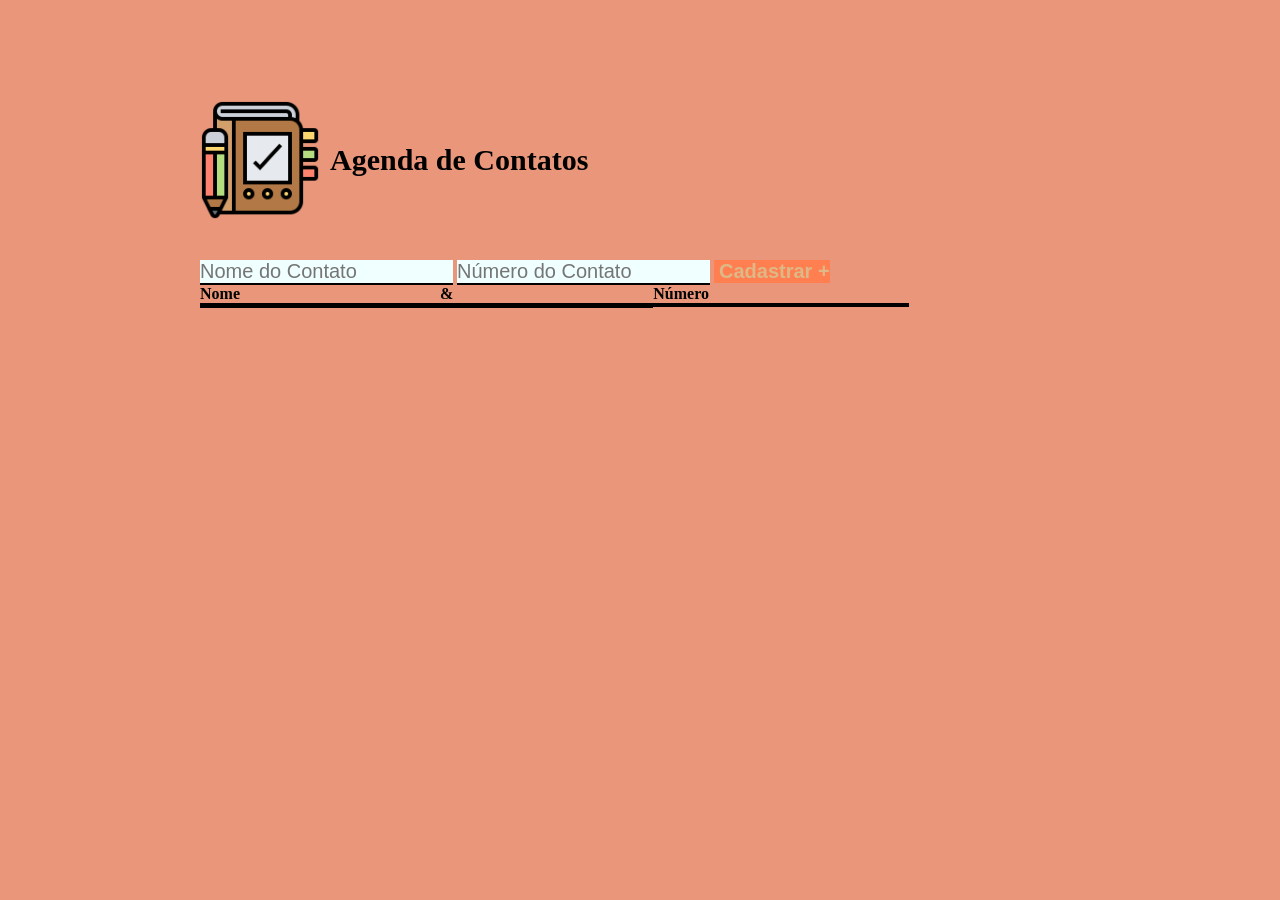
<file: index.html>
<!DOCTYPE html>
<html lang="pt-br">
<head>
    <meta charset="UTF-8">
    <meta name="viewport" content="width=device-width, initial-scale=1.0">
    <title>Agenda de Contatos</title>
    <link rel="stylesheet" href="style.css">
</head>    
<body>
    <div class="container">
        <header>
            <img src="img/agenda2.png" alt="agenda 2024">
            <h1>Agenda de Contatos</h1>
        </header>
        <form id="cadasTro">
            <input type="text" name="" id="tipo-nome" placeholder="Nome do Contato">
            <input type="tel" name="" id="tipo-numero" placeholder="Número do Contato">
            <button type="submit">Cadastrar +</button>
        </form>
        <table cellspacing = "0">
            <thead>
                <tr>
                    <th>Nome</th>
                    <th id="con-tato"> & </th>
                    <th>Número</th>
                </tr>
            </thead>
            <tbody>
                <tr>
                    <td id="tipo-nome"></td>
                    <td id="tipo-numero"></td>
                </tr>
            </tbody>
            <tfoot>
            </tfoot>
        </table>
    </div>
    <script src="./main.js"></script>
</body>
</html>
</file>
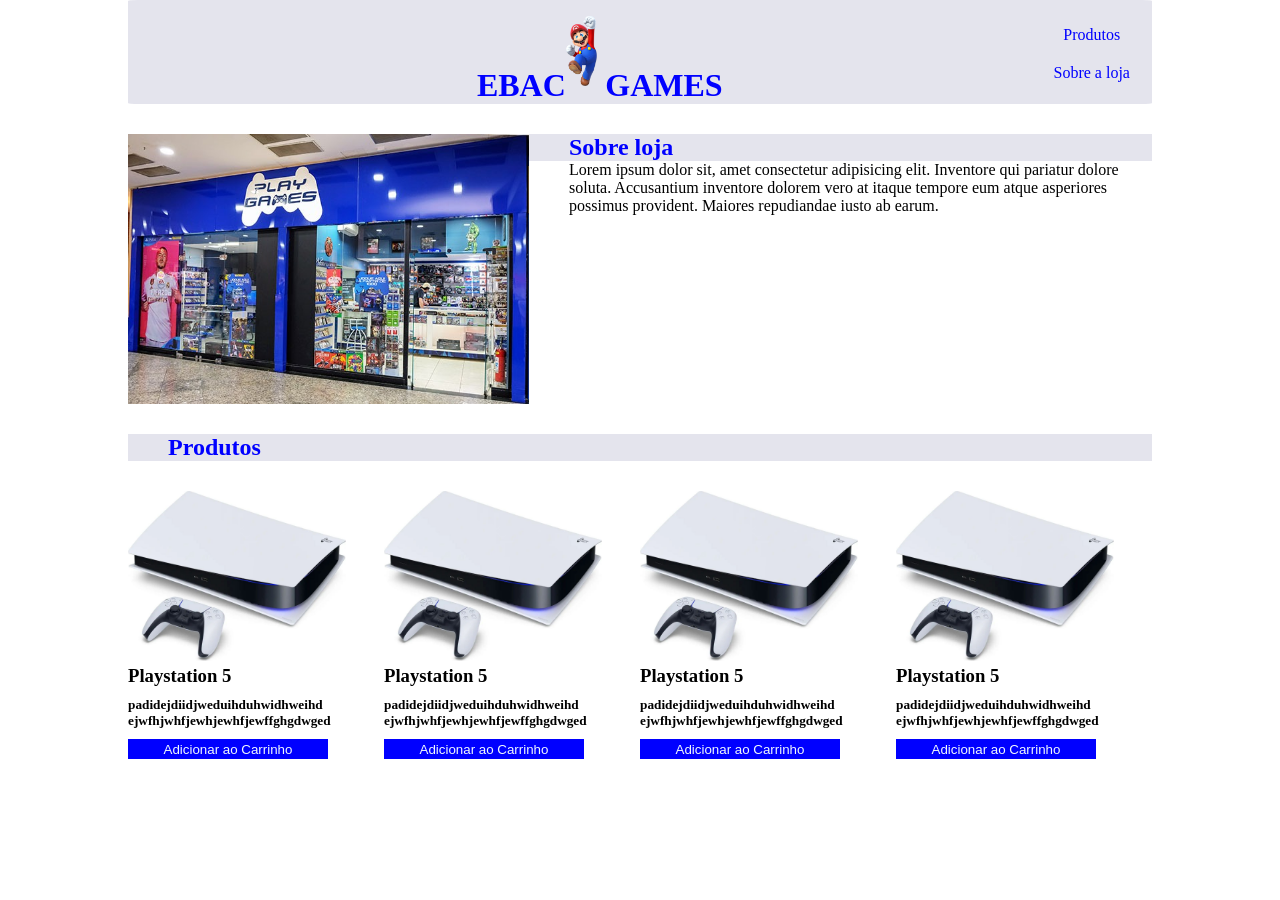
<file: new-project/index.html>
<!DOCTYPE html>
<html lang="pt-br">
<head>
    <meta charset="UTF-8">
    <meta name="viewport" content="width=device-width, initial-scale=1.0">
    <link rel="shortcut icon" href="favicon.ico" type="image/x-icon">
    <link rel="stylesheet" href="style.css" media="all">
    <link rel="stylesheet" href="retrato.css" media="screen and (orientation: portrait)">
    <link rel="stylesheet" href="paisagem.css" media="screen and (orientation: landscape)">
    <title>Ebac Games</title>
</head>
<body>
    <div class="container">
        <header>
            <h1>EBAC<img src="./imagem/MarioHub_Overview_Mario_sideimg_mario.png" alt="logo mario"> GAMES</h1>
                <ul>
                    <li>Produtos</li>
                    <li>Sobre a loja</li>
                </ul>
        </header>
        <section>
            <img src="./imagem/games.jpg" alt="">
                <div class="container">
                    <h2>Sobre loja</h2>
                    <p>
                        Lorem ipsum dolor sit, amet consectetur adipisicing elit. Inventore qui pariatur dolore soluta. Accusantium inventore dolorem vero at itaque tempore eum atque asperiores possimus provident. Maiores repudiandae iusto ab earum.
                    </p>
                </div>
        </section>
        <div class="container">
            <h2 class="hip">Produtos</h2>
        </div>
        <article class="produtos">
                <div class="container" id="block">
                    <img src="./imagem/ONR62zZ0.jpg" alt="">
                    <h3>Playstation 5</h3>
                    <h5>padidejdiidjweduihduhwidhweihd <br>
                    ejwfhjwhfjewhjewhfjewffghgdwged</h5>
                    <button>Adicionar ao Carrinho</button>
                </div>
                <div class="container" id="block">
                    <img src="./imagem/ONR62zZ0.jpg" alt="">
                    <h3>Playstation 5</h3>
                    <h5>padidejdiidjweduihduhwidhweihd <br>
                    ejwfhjwhfjewhjewhfjewffghgdwged</h5>
                    <button>Adicionar ao Carrinho</button>
                </div>
                <div class="container" id="block">
                    <img src="./imagem/ONR62zZ0.jpg" alt="">
                    <h3>Playstation 5</h3>
                    <h5>padidejdiidjweduihduhwidhweihd <br>
                    ejwfhjwhfjewhjewhfjewffghgdwged</h5>
                    <button>Adicionar ao Carrinho</button>
                </div>  
                <div class="container" id="block">
                    <img src="./imagem/ONR62zZ0.jpg" alt="">
                    <h3>Playstation 5</h3>
                    <h5>padidejdiidjweduihduhwidhweihd <br>
                    ejwfhjwhfjewhjewhfjewffghgdwged</h5>
                    <button>Adicionar ao Carrinho</button> 
                </div>  
        </article>
    </div>
</body>
</html>
</file>
<file: style.css>
*{
    margin: 0;
    padding: 0;
    box-sizing: border-box;

}
body{
    background-color: darksalmon;
    padding-top: 100px;

}
header{
    display: flex;
    align-items: center;
    margin-bottom: 40px;


}
header img{
    height: 120px;
    margin-right: 10px ;
    border: none;

}
header h1{
    font-size: 30px;

    


}
.container{
    align-items: center;
    width: 100%;
    justify-content: space-between;
    padding-left: 200px;
}
form input{
    color: brown;
    font-size:20px ;
    border: none;
    border-bottom: 2px solid black;
    background-color:azure
    



}
form button{
    background-color: coral;
    color: burlywood;
    font-size: 20px;
    font-weight: bold;
    border: none;
    cursor: pointer;
    padding-left: 5px;
    

}
table th {
    border-bottom:4px solid #000; 
    padding-right: 200px;
}
table td{
    font-size:20px;
    border-bottom: 1px solid black
}
</file>
<file: new-project/style.css>
@charset "UTF-8";

*{
    box-sizing: border-box;
    margin: 0;
    padding: 0;
}
.container{
    max-width: 1024px;
    width: 100%;
    height: 100%;
    margin: 0  auto;
    display: flexbox;

}
header{
    display: flex;
    justify-content: space-between;
    padding-top: 16px;
    text-align: center;
    background-color: rgba(205, 205, 222, 0.544);
    border-radius: 1%;
}
    
header img {
    height: 80px;
    padding-bottom: 10px;
    
}
header h1{
    width: 100%;
    color: blue;
    padding-left: 40px;
}    
header li {
    display: inline-flex;
    text-decoration: none;
    color: blue;
    cursor: pointer;
    padding-top: 10px;
}

li {
    display: inline-block;
    padding-bottom: 10px;
    
} 
section{
    display: flex;
    padding-top: 30px;
}
section img{
    height: 300px;
    padding-bottom: 30px;
}
section h2 {
    border-left:  20px;
    background-color: rgba(205, 205, 222, 0.544);
    color: blue;
}
section p{
    padding-left: 40px;
}
h2{
    padding-left: 40px;
}
.produtos{
    display: flex;
}
.produtos img{
    height: 200px;
    padding-top: 30px;
}
.produtos h2{
    padding-bottom: 8px;
}
.produtos h5{
    padding-top: 10px;
    padding-bottom: 10px;
}
button{
    padding-left: 8px;
    padding-right: 8px;
    background-color: blue;
    color: aliceblue;
    border: none;
    width: 200px;
    cursor: pointer;
    height: 20px;
    text-decoration: solid;
}
.hip{
    color: blue;


}
.hip{
    background-color: rgba(205, 205, 222, 0.544);
}
</file>
<file: new-project/retrato.css>
@charset "UTF-8";

*{
    font-family: Arial, Helvetica, sans-serif;
    margin: 0;
    padding: 0;
    box-sizing: border-box;
    border-radius: 10px;
}
.container{
    width: 68vw;
}

header{
    display: grid;
    grid-template-columns: repeat(50%,25%,25%);
    text-align: center;
    border-radius: 10px;
}
.produtos{
    display: block;
    margin: auto;
    width: 90%;
    padding-left: 60px;
}
section{
    display: block;
}
section h2, .hip , p{
    padding: 0;
    text-align: center;
    padding-bottom: 10px;
    margin-bottom: 10px;
}
article{
    display: block;
}

#block{
    display: inline-block
}
section img{
    height: 200px;
    border-radius: 10px;

}
ul li {
    justify-content: space-between;
    background-color: rgb(182, 180, 180);
    margin-left: 20px;
}
li{
    padding-right: 10px;
}
p{
    margin-left: 5px;
}
</file>
<file: new-project/paisagem.css>
@charset "UTF-8";
</file>
